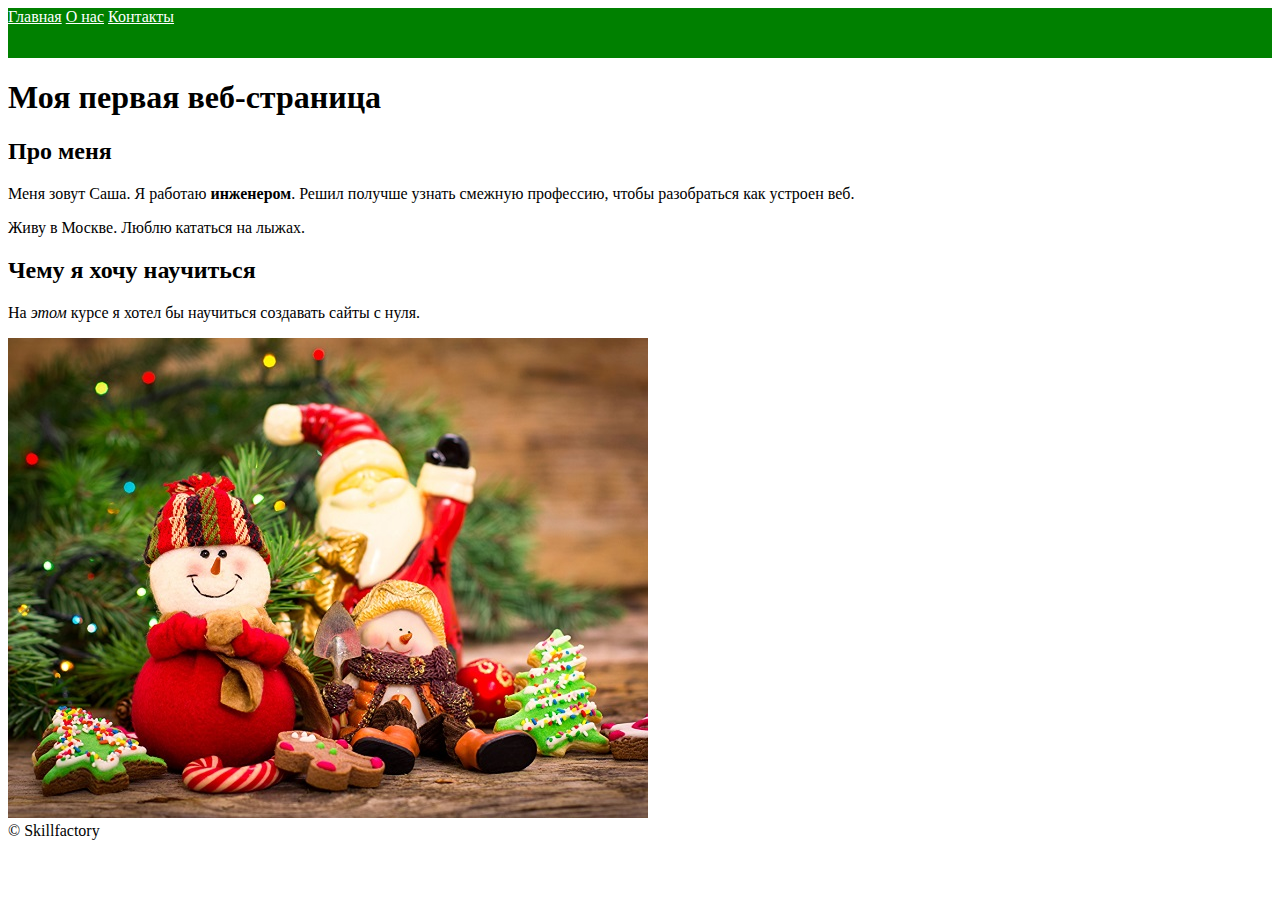
<file: index.html>
<!DOCTYPE html>
<html lang="en">
<head>
    <meta charset="UTF-8">
    <meta http-equiv="X-UA-Compatible" content="IE=edge">
    <meta name="viewport" content="width=device-width, initial-scale=1.0">
    <title>Моя первая веб-страница</title>
</head>
<body>
    <header>
        <!-- Адреса страниц-->
        <div style="background-color: green;  height:50px;">
           <a style="color:white;" href="#">Главная</a>
            <a style="color:white;" href="pages/about.html">О нас</a>
         <a style="color:white;" href="pages/contacts.html">Контакты</a>  
        </div>
           </header>
    <main>   
        <!-- Здесь нужно заполнить информацию обо мне-->
        <h1>Моя первая веб-страница</h1>
        <h2>Про меня</h2>
        <p>Меня зовут Саша. Я работаю <strong>инженером</strong>. Решил получше узнать смежную профессию, чтобы разобраться как устроен веб.</p>
        <p>Живу в Москве. Люблю кататься на лыжах.</p>
        <h2>Чему я хочу научиться</h2>
        <p>На <em>этом</em> курсе я хотел бы научиться создавать сайты с нуля.</p>
        <img src="images/1.jpg" alt="Елка">
    </main>
    <footer>
        <span>&copy;&nbsp;Skillfactory</span>
    </footer>
</body>
</html>
</file>
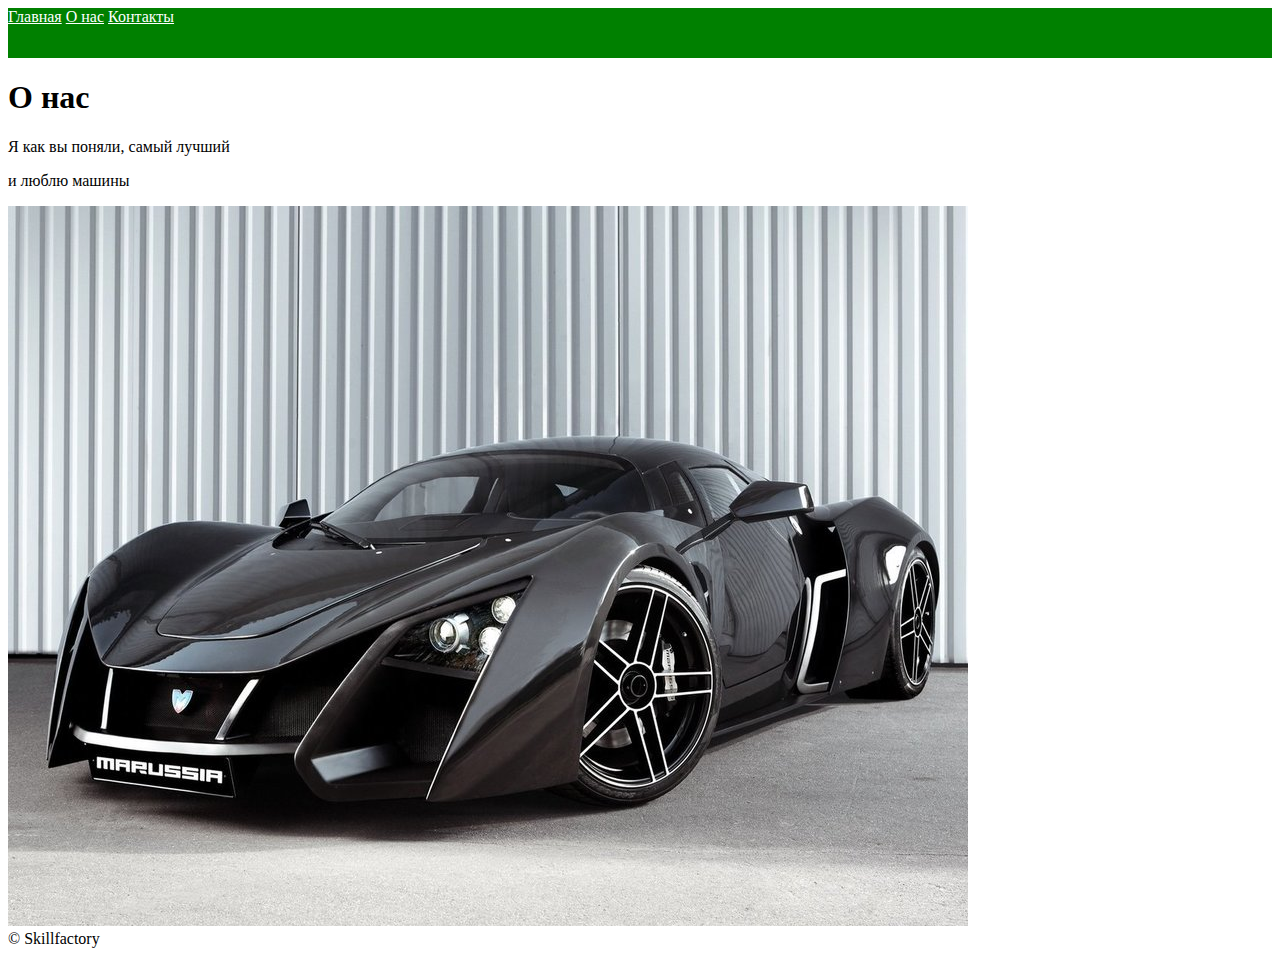
<file: pages/about.html>
<!DOCTYPE html>
<html lang="en">
<head>
    <meta charset="UTF-8">
    <meta http-equiv="X-UA-Compatible" content="IE=edge">
    <meta name="viewport" content="width=device-width, initial-scale=1.0">
    <title>О нас - Моя первая веб-страница</title>
</head>
<body>
    <header>
        <div style="background-color: green;  height:50px;">
            <a style="color:white;" href="../index.html">Главная</a>
            <a style="color:white;" href="#">О нас</a>
            <a style="color:white;" href="contacts.html">Контакты</a>
        </div>
    </header>
    <main>   <!--Информация обо мне какой я классный-->
        <h1>О нас</h1>
        <p>Я как вы поняли, самый лучший</p>
        <p> и люблю машины</p>
        <img src="../images/2.jpg" alt="маруся">
    </main>
    <footer>
        <span>&copy;&nbsp;Skillfactory</span>
    </footer>
</body>
</html>
</file>
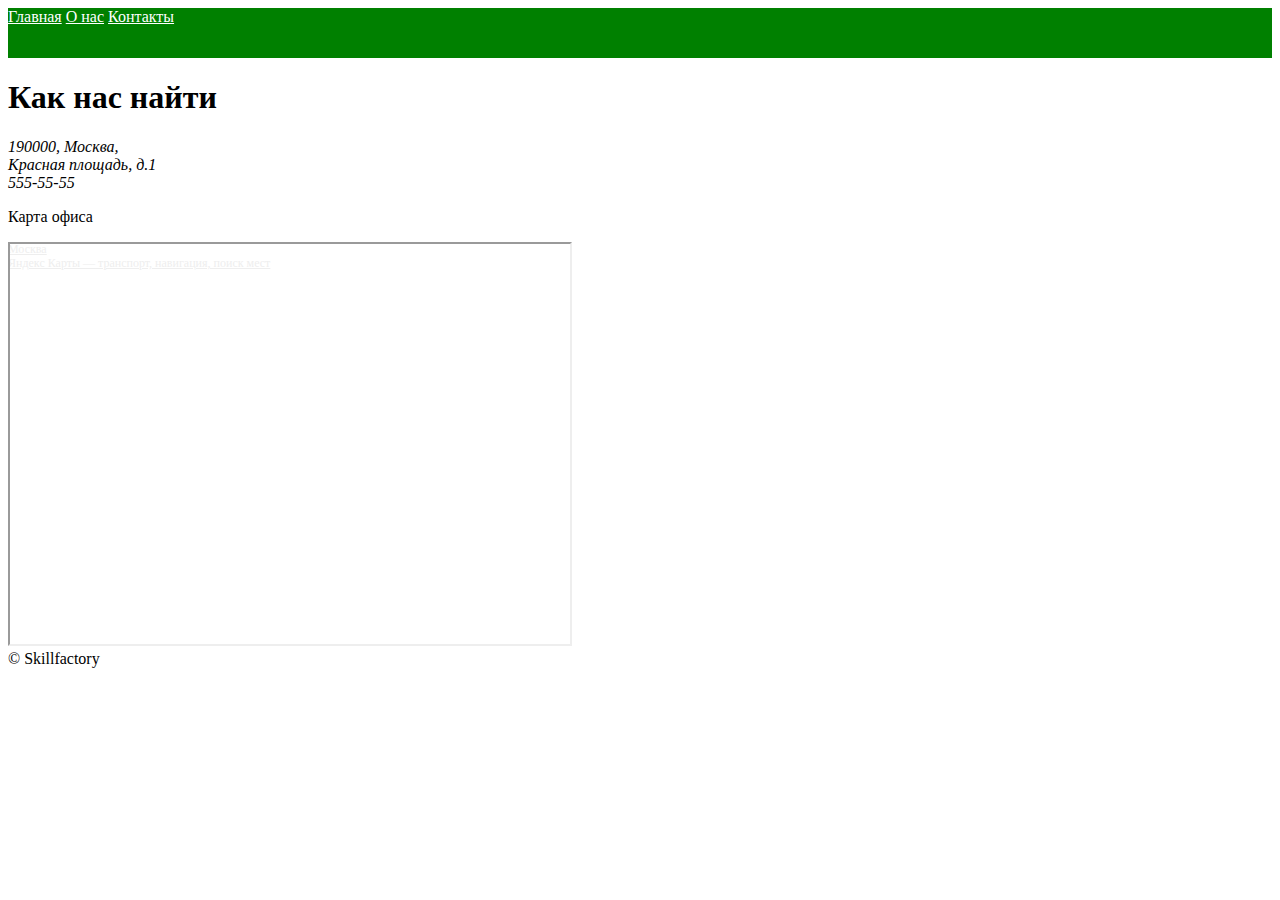
<file: pages/contacts.html>
<!DOCTYPE html>
<html lang="en">
<head>
    <meta charset="UTF-8">
    <meta http-equiv="X-UA-Compatible" content="IE=edge">
    <meta name="viewport" content="width=device-width, initial-scale=1.0">
    <title>Контакты - Моя первая веб-страница</title>
</head>
<body>
    <header>
        <div style="background-color: green;  height:50px;">
            <a style="color:white;" href="../index.html">Главная</a>
            <a style="color:white;" href="about.html">О нас</a>
            <a style="color:white;" href="#">Контакты</a>
        </div>
    </header>
    <main>  
        <!-- Информация как нас найти-->
        <h1>Как нас найти</h1>
        <address>
            190000, Москва,<br>
            Красная площадь, д.1<br>
            555-55-55<br>
        </address>  
        <p>Карта офиса</p>
        <div><div style="position:relative;overflow:hidden;"><a href="https://yandex.ru/maps/213/moscow/?utm_medium=mapframe&utm_source=maps" style="color:#eee;font-size:12px;position:absolute;top:0px;">Москва</a><a href="https://yandex.ru/maps/213/moscow/?ll=37.626343%2C55.752966&utm_medium=mapframe&utm_source=maps&z=15.59" style="color:#eee;font-size:12px;position:absolute;top:14px;">Яндекс Карты — транспорт, навигация, поиск мест</a><iframe src="https://yandex.ru/map-widget/v1/-/CCU6eDBDxB" width="560" height="400" frameborder="1" allowfullscreen="true" style="position:relative;"></iframe></div></div>
    </main>
    <footer><!-- футер сайта с копирайтом-->
        <span>&copy;&nbsp;Skillfactory</span>
    </footer>
</body>
</html>
</file>
